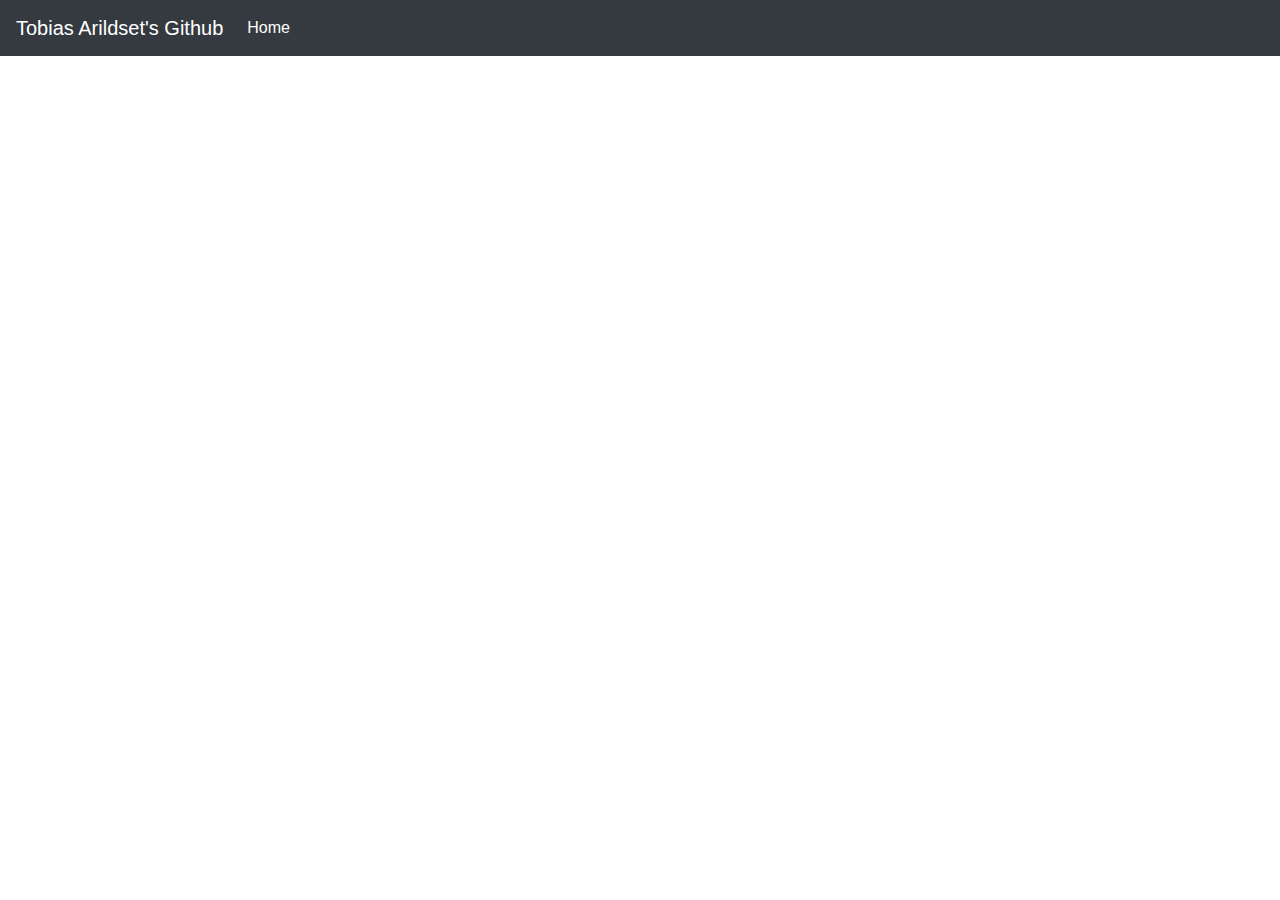
<file: index.html>
<!DOCTYPE html>
<html>
    <head>
        <title>Tobias Arildset's Github</title>
        <!-- META -->
        <meta charset="utf-8">
        <meta http-equiv="X-UA-Compatible" content="IE=7">
        <meta name="viewport" content="width=device-width, initial-scale=1.0">
        <link rel="shortcut icon" type="image/x-icon" href="res/favicon.ico">
        <!-- CSS -->
        <link rel="stylesheet" type="text/css" href="css/bootstrap.min.css">
        <link rel="stylesheet" type="text/css" href="css/main.css">
    </head>
    <body>
        <nav class="navbar sticky-top navbar-dark navbar-expand-sm bg-dark">
            <a href="index.html" class="navbar-brand">Tobias Arildset's Github</a>
            <button class="navbar-toggler" type="button" data-toggle="collapse" data-target="#navbarDropdown" aria-controls="navbarDropdown" aria-expanded="false" aria-label="Toggle navigation">
                <span class="navbar-toggler-icon"></span>
            </button>
            <div class="collapse navbar-collapse" id="navbarDropdown">
                <ul class="navbar-nav">
                    <li class="nav-item active">
                        <a href="index.html" class="nav-link">Home <span class="sr-only">(current)</span></a>
                    </li>
                    <!--<li class="nav-item">
                        <a href="portfolio.html" class="nav-link">Portfolio</a>
                    </li>
                    <li class="nav-item dropdown">
                        <a href="#" class="nav-link dropdown-toggle" id="navbarDropdownMenu" role="button" data-toggle="dropdown" aria-haspopup="true" aria-expanded="false">
                           About
                        </a>
                        <div class="dropdown-menu" aria-labelledby="navbarDropdownMenu">
                            <a href="aboutme.html" class="dropdown-item">About Me</a>
                            <a href="contactme.html" class="dropdown-item">Contact</a>
                        </div>
                    </li>-->
                </ul>
            </div>
        </nav>
        <div style="margin-left: 20px; margin-top: 40px;">
            <!--<h3>Downloads</h3>
            <a id="pokerdownload" href="./downloads/Poker Game-0.3.1-win.zip">Poker Game</a>
            <br>
            <a id="chatdownload" href="./downloads/main-win.rar">Chat app to test networking</a>
            <br>
            <a id="hibymdownload" href="./downloads/outputHIBYM.txt" download="outputHIBYM.txt">Every possible combination of "The Big Bang Theory" and "How I Met Your Mother"</a>
            <a id="hibymsorteddownload" href="./downloads/outputSortedHIBYM.txt" download="outputSortedHIBYM.txt">(Sorted version)</a>
            <br>
            <a id="hibymsorteddownload" href="./downloads/outputCalculator.txt" download="outputCalculator.txt">Every word you can get on a calculator</a>
            <a id="hibymsorteddownload" onclick="alert('Coming soon!')">(Sorted version)</a>-->
        </div>
        <!--<footer class="footer">
            <div class="row">
                <div class="col"></div>
                <div class="col"><h1>Haha</h1></div>
                <div class="col"><h1>Haha 2</h1></div>
                <div class="col"><h1>Haha 3</h1></div>
                <div class="col"></div>
            </div>
        </footer>-->
        <script src="js/jquery.min.js"></script>
        <script src="js/bootstrap.min.js"></script>
        <script src="js/main.js"></script>
    </body>
</html>
</file>
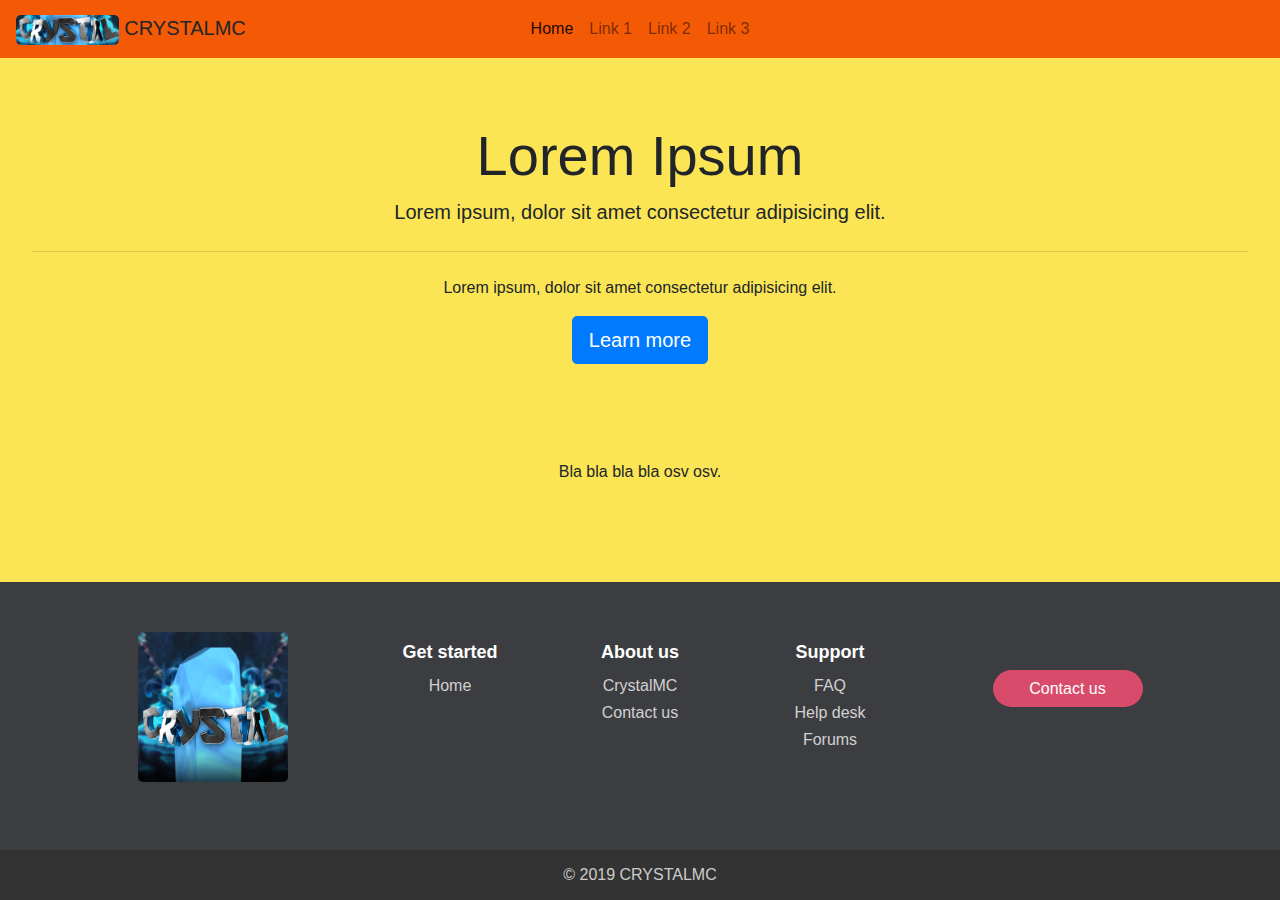
<file: crystalmc/index.html>
<!-- MADE FOR PIZZABUNN BY KAKEBITEN -->
<!DOCTYPE html>
<html>
    <head>
        <title>lorem ipsum</title>
        <!-- META -->
        <meta charset="utf-8">
        <meta name="viewport" content="width=device-width, initial-scale=1.0">
        <meta http-equiv="X-UA-Compatible" content="ie=edge">
        <!-- CSS -->
        <link rel="stylesheet" href="css/bootstrap.min.css">
        <link rel="stylesheet" href="css/main.css">
        <style>
            @media screen and (min-width: 780px) {
                #myFooter {
                    text-align: center !important;
                }
            }
        </style>
        <!-- SCRIPTS -->
        <script src="js/jquery.min.js" defer></script>
        <script src="js/bootstrap.min.js" defer></script>
    </head>

    <body style="background-color: #fbe555 !important;">
        <nav class="navbar navbar-expand-lg navbar-light bg-light" style="background-color: #f45905 !important;">
            <button class="navbar-toggler" type="button" data-toggle="collapse" data-target="#navbarContent"
                aria-controls="navbarContent" aria-expanded="false" aria-label="Toggle navbar menu">
                <span class="navbar-toggler-icon"></span>
            </button>

            <div class="collapse navbar-collapse" id="navbarContent">
                <a class="navbar-brand"><img src="res/crystalLogoSmall.png" alt="LOGO" style="height: 30px; width: auto; border-radius: 5px;">   CRYSTALMC</a>
                <ul class="navbar-nav mr-auto navbar-center">
                    <li class="nav-item active">
                        <a href="#" class="nav-link">Home <span class="sr-only">(current)</span></a>
                    </li>
                    <li class="nav-item">
                        <a href="#" class="nav-link">Link 1</a>
                    </li>
                    <li class="nav-item">
                        <a href="#" class="nav-link">Link 2</a>
                    </li>
                    <li class="nav-item">
                        <a href="#" class="nav-link">Link 3</a>
                    </li>
                </ul>
            </div>
        </nav>
        <div class="jumbotron"
            style="background: url(http://i.imgur.com/I86rTVl.jpg) no-repeat center !important; background-size: 100% auto !important;">
            <h1 class="display-4">Lorem Ipsum</h1>
            <p class="lead">Lorem ipsum, dolor sit amet consectetur adipisicing elit.</p>
            <hr class="my-4">
            <p>Lorem ipsum, dolor sit amet consectetur adipisicing elit.</p>
            <a href="#" role="button" class="btn btn-primary btn-lg">Learn more</a>
        </div>
        <div class="container">
            <p>Bla bla bla bla osv osv.</p>
        </div>
        <footer id="myFooter">
            <div class="container">
                <div class="row">
                    <div class="col-sm-3" style="margin-top: 20px;">
                        <h2 class="logo"><a href="#"> <img src="res/Logo.png" width="150" height="150" style="border-radius: 5px;" alt="LOGO"> </a></h2>
                    </div>
                    <div class="col-sm-2">
                        <h5>Get started</h5>
                        <ul>
                            <li><a href="#">Home</a></li>
                        </ul>
                    </div>
                    <div class="col-sm-2">
                        <h5>About us</h5>
                        <ul>
                            <li><a href="#">CrystalMC</a></li>
                            <li><a href="#">Contact us</a></li>
                        </ul>
                    </div>
                    <div class="col-sm-2">
                        <h5>Support</h5>
                        <ul>
                            <li><a href="#">FAQ</a></li>
                            <li><a href="#">Help desk</a></li>
                            <li><a href="#">Forums</a></li>
                        </ul>
                    </div>
                    <div class="col-sm-3">
                        <!--<div class="social-networks">
                            <a href="#" class="twitter"><i class="fa fa-twitter"></i></a>
                            <a href="#" class="facebook"><i class="fa fa-facebook"></i></a>
                            <a href="#" class="google"><i class="fa fa-google-plus"></i></a>
                        </div>-->
                        <br>
                        <br>
                        <button type="button" class="btn btn-default">Contact us</button>
                    </div>
                </div>
            </div>
            <div class="footer-copyright">
                <p> © 2019 CRYSTALMC </p>
            </div>
        </footer>
    </body>
</html>
</file>
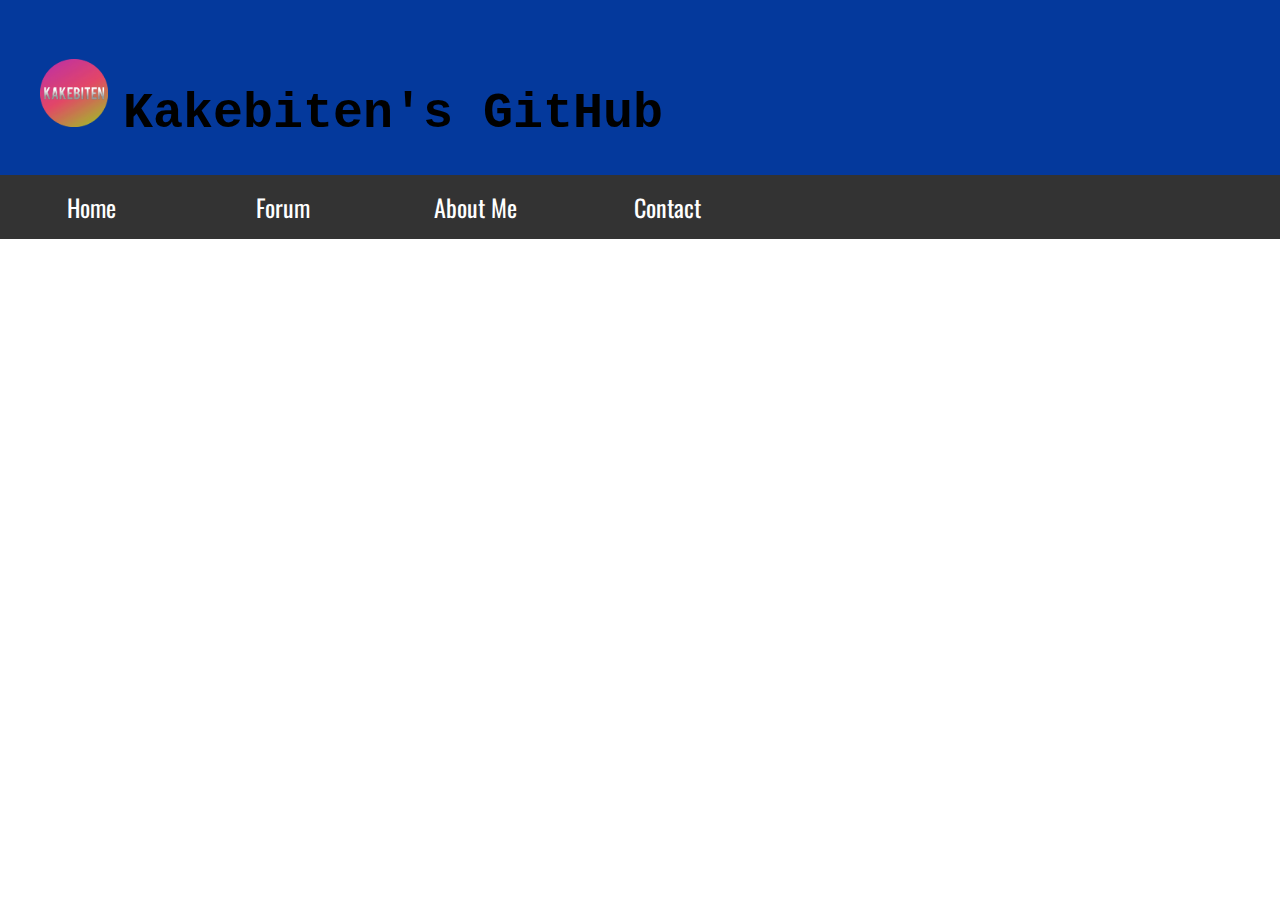
<file: contact.html>
<!DOCTYPE html>
<html>
    <head>
        <meta http-equiv="content-type" content="text/html">
        <meta charset="utf-8">
        <link rel="stylesheet" href="https://fonts.googleapis.com/css?family=Oswald">
        <link rel="stylesheet" href="style/main.css">
        <link rel="shortcut icon" href="./kakebiten.png">
        <title>Kakebiten's Github</title>
    </head>
    <header>
        <h1 style="float: top;"><img src="./kakebiten.png" style="padding-right: 15px;"><a href="index.html" style="text-decoration: none; color: black;">Kakebiten's GitHub</a></h1>
        <ul id="ul1">
            <li id="navbar"><a href="index.html">Home</a></li>
            <li id="navbar"><a href="forum.html">Forum</a></li>
            <li id="navbar"><a href="aboutme.html">About Me</a></li>
            <li id="navbar"><a href="contact.html">Contact</a></li>
        </ul>
    </header>
    <body>
    </body>
</html>
</file>
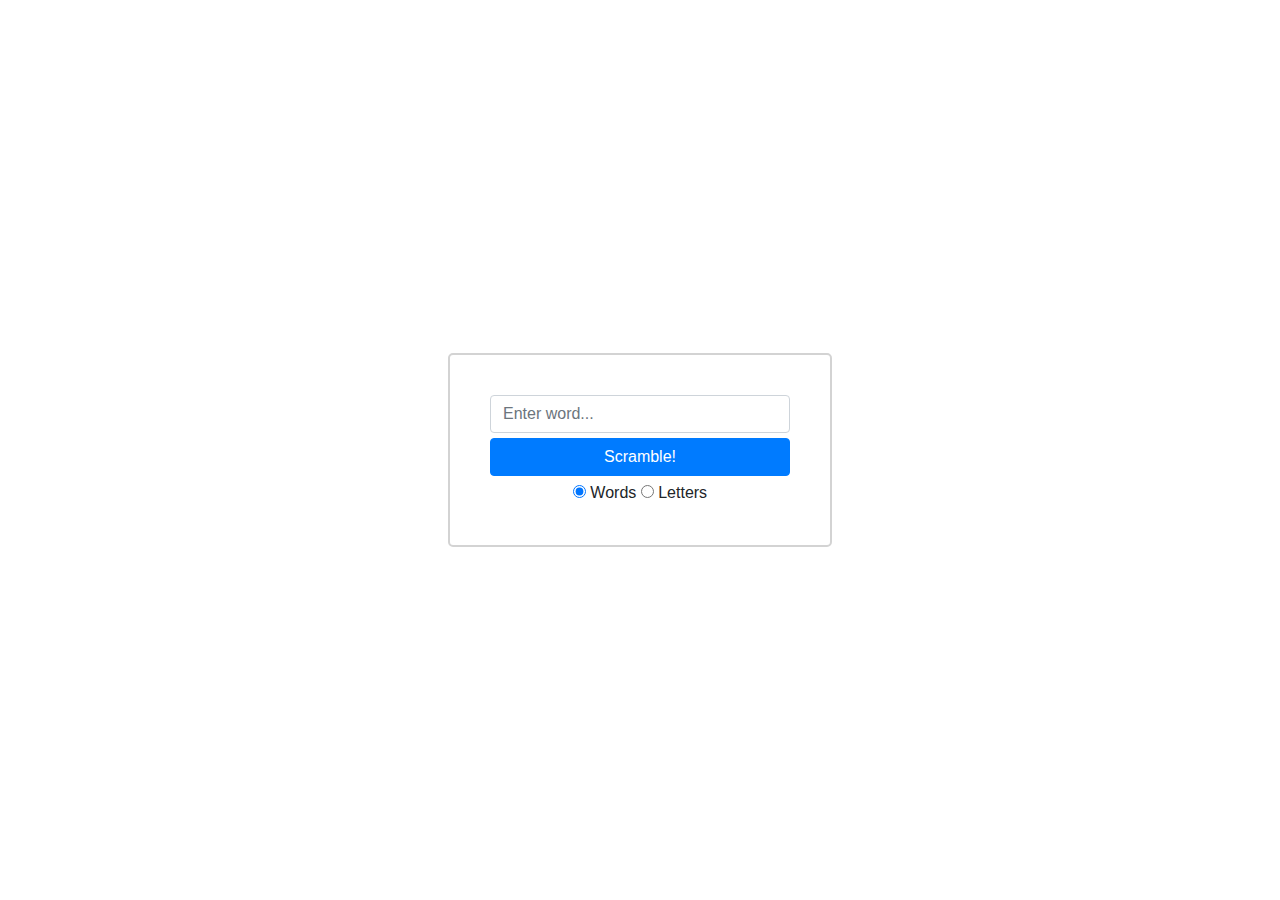
<file: fun/wordscrambler.html>
<!DOCTYPE html>
<html lang="en">
    <head>
        <meta charset="UTF-8">
        <meta name="viewport" content="width=device-width, initial-scale=1.0">
        <title>Word Scrambler</title>
        <link rel="stylesheet" href="https://stackpath.bootstrapcdn.com/bootstrap/4.3.1/css/bootstrap.min.css" integrity="sha384-ggOyR0iXCbMQv3Xipma34MD+dH/1fQ784/j6cY/iJTQUOhcWr7x9JvoRxT2MZw1T" crossorigin="anonymous">
        <style>
            body {
                background: url(https://images.unsplash.com/photo-1529963183134-61a90db47eaf?ixlib=rb-1.2.1&ixid=eyJhcHBfaWQiOjEyMDd9&auto=format&fit=crop&w=1050&q=80) no-repeat fixed center;
                background-size: cover;
            }
            .main-container {
                position: relative;
            }
            .sub-container {
                background: white;
                padding: 40px;
                border-radius: 5px;
                border: 2px solid lightgray;
            }
            .center-align {
                margin: 0;
                position: absolute;
                top: 50%;
                left: 50%;
                -ms-transform: translate(-50%, -50%);
                transform: translate(-50%, -50%);
            }
        </style>
    </head>
    <body class="main-container center-align" style="text-align: center; vertical-align: middle;">
        <div class="sub-container center-align" style="text-align: center;">
            <input class="form-control" style="display: inline;" id="input" placeholder="Enter word..."></input>
            <button class="btn btn-primary" id="button" style="width: 300px; margin-top: 5px; margin-bottom: 5px;">Scramble!</button>
            <input type="radio" name="mode" id="mode" value="word" style="margin: 0; padding: 0;" checked>
            <label for="mode" style="margin: 0; padding: 0;">Words</label>
            <input type="radio" name="mode" id="mode" value="letter" style="margin: 0; padding: 0;">
            <label for="mode" style="margin: 0; padding: 0;">Letters</label>
        </div>
        <script src="https://code.jquery.com/jquery-3.4.1.min.js" integrity="sha256-CSXorXvZcTkaix6Yvo6HppcZGetbYMGWSFlBw8HfCJo=" crossorigin="anonymous"></script>
        <script>
            function shuffle(array) {
                var currentIndex = array.length, temporaryValue, randomIndex;
                while (0 !== currentIndex) {
                    randomIndex = Math.floor(Math.random() * currentIndex);
                    currentIndex -= 1;
                    temporaryValue = array[currentIndex];
                    array[currentIndex] = array[randomIndex];
                    array[randomIndex] = temporaryValue;
                }
                return array;
            }
            $("#button").click(() => {
                var word = $("#input").val();
                if($("#mode:checked").val() == "word") {
                    var splitWord = word.split(" ");
                    shuffle(splitWord);
                    var finishedWord = splitWord.join(' ');
                    $("#input").val(finishedWord);
                } else {
                    var splitLetters = word.split("");
                    shuffle(splitLetters);
                    var finishedLetter = splitLetters.join('')
                    $("#input").val(finishedLetter);
                }
            });
        </script>
    </body>
</html>
</file>
<file: css/main.css>
@import url('https://fonts.googleapis.com/css?family=Montserrat&display=swap');

/** {
    font-family: 'Montserrat', serif;
}*/
</file>
<file: crystalmc/css/main.css>
@import url('https://fonts.googleapis.com/css?family=Montserrat&display=swap');

.navbar-center {
    position: absolute;
    left: 50%;
    transform: translatex(-50%);
}

.jumbotron {
    text-align: center;
}

.container {
    text-align: center;
}

.footer {
    position: fixed;
    left: 0;
    bottom: 0;
    width: 100%;
    color: white;
    text-align: center;
}

#myFooter {
    background-color: #3c3d41;
    color: white;
    padding-top: 30px;
    position: fixed;
    left: 0;
    bottom: 0;
    width: 100%;
}

#myFooter .footer-copyright {
    background-color: #333333;
    padding-top: 3px;
    padding-bottom: 3px;
    text-align: center;
}

#myFooter .row {
    margin-bottom: 60px;
}

#myFooter .footer-copyright p {
    margin: 10px;
    color: #ccc;
}

#myFooter ul {
    list-style-type: none;
    padding-left: 0;
    line-height: 1.7;
}

#myFooter h5 {
    font-size: 18px;
    color: white;
    font-weight: bold;
    margin-top: 30px;
}

#myFooter h2 a {
    font-size: 50px;
    text-align: center;
    color: #fff;
}

#myFooter a {
    color: #d2d1d1;
    text-decoration: none;
}

#myFooter a:hover,
#myFooter a:focus {
    text-decoration: none;
    color: white;
}

#myFooter .social-networks {
    text-align: center;
    padding-top: 30px;
    padding-bottom: 16px;
}

#myFooter .social-networks a {
    font-size: 32px;
    color: #f9f9f9;
    padding: 10px;
    transition: 0.2s;
}

#myFooter .social-networks a:hover {
    text-decoration: none;
}

#myFooter .facebook:hover {
    color: #0077e2;
}

#myFooter .google:hover {
    color: #ef1a1a;
}

#myFooter .twitter:hover {
    color: #00aced;
}

#myFooter .btn {
    color: white;
    background-color: #d84b6b;
    border-radius: 20px;
    border: none;
    width: 150px;
    display: block;
    margin: 0 auto;
    margin-top: 10px;
    line-height: 25px;
}
</file>
<file: style/main.css>
header h1 {
    font-size: 50px;
    font-family: 'Courier New', Courier, monospace;
    padding-left: 15px;
}

header h1 img {
    height: 68px;
    width: 68px;
}

header {
    font-family: "Oswald", sans-serif;
    font-size: 24px;
    background-color: rgb(4, 57, 156);
    position: absolute;
    width: 100%;
    padding: 25px;
    top: 0;
    left: 0;
}

header ul {
    list-style-type: none;
    margin: 0;
    padding: 0;
    overflow: hidden;
    background-color: #333;
    width: 100%;
    margin-left: -30px;
    padding-right: 32px;
    margin-bottom: -40px;
}

#navbar {
    float: left;
}

#navbar a {
    display: block;
    color: white;
    text-align: center;
    padding: 14px 16px;
    text-decoration: none;
}

#navbar a:hover {
    background-color: #111;
}

ul li {
    float: left;
    width: 15%;
}

ul {
    list-style: none outside none;
    margin: 0;
    padding: 0;
}
</file>
